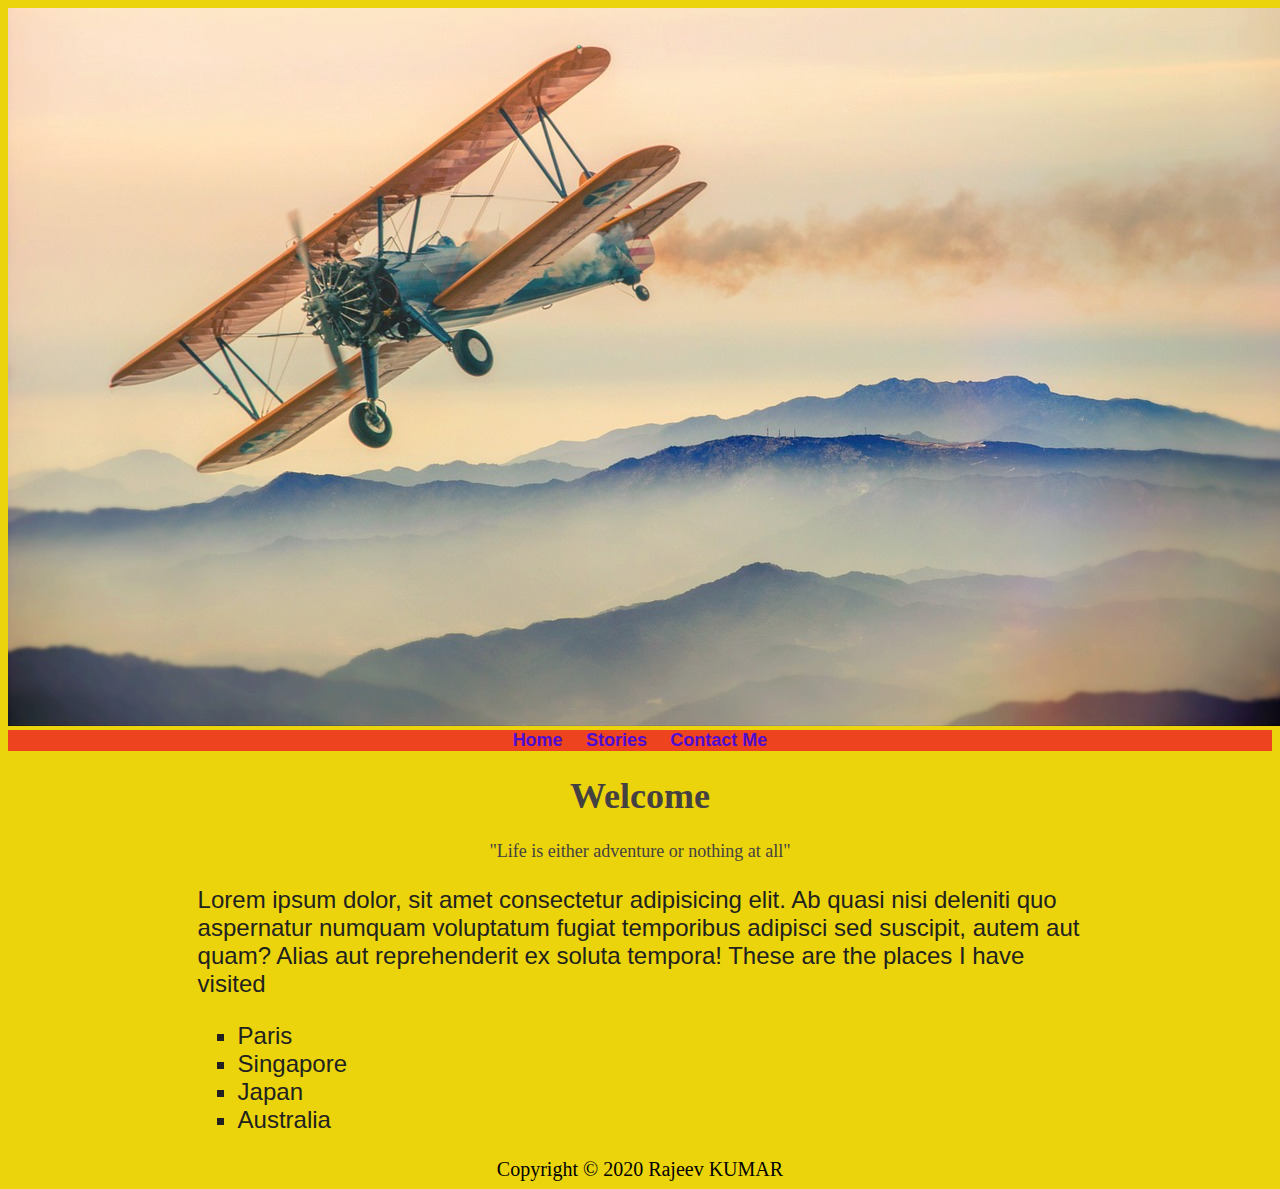
<file: index.html>
<!DOCTYPE html>
<html lang="en">
<head>
    <meta charset="UTF-8">
    <meta name="viewport" content="width=device-width, initial-scale=1.0">
    <title>My Hobby Site</title>
    <link href="./css/styles.css" rel="stylesheet" text="text/css">
</head>
<body>
    <header>
      <img src="./images/aircraft.jpg"
      alt="Aircraft Picture">
      <nav>
          <a href="index.html">Home</a>
          <a href="stories.html">Stories</a>
          <a href="contact.html">Contact Me</a>
                     </nav>

      <section>
          <h1>Welcome</h1>
          <blockquote>
              "Life is either adventure or nothing at all"
                        </blockquote>
      </section>
    </header>

    <main class="homecontent">
<p> 
    Lorem ipsum dolor, sit amet consectetur adipisicing elit. Ab quasi nisi deleniti quo aspernatur numquam voluptatum fugiat temporibus adipisci sed suscipit, autem aut quam? Alias aut reprehenderit ex soluta tempora!

    These are the places I have visited
    <ul type="square">
        <li>Paris</li>
        <li>Singapore</li>
        <li>Japan</li>
        <li>Australia</li>
    </ul>
</p>
    </main>



    <footer>
        Copyright &copy; 2020 Rajeev KUMAR 
        </footer>
</body>
</html>
</file>
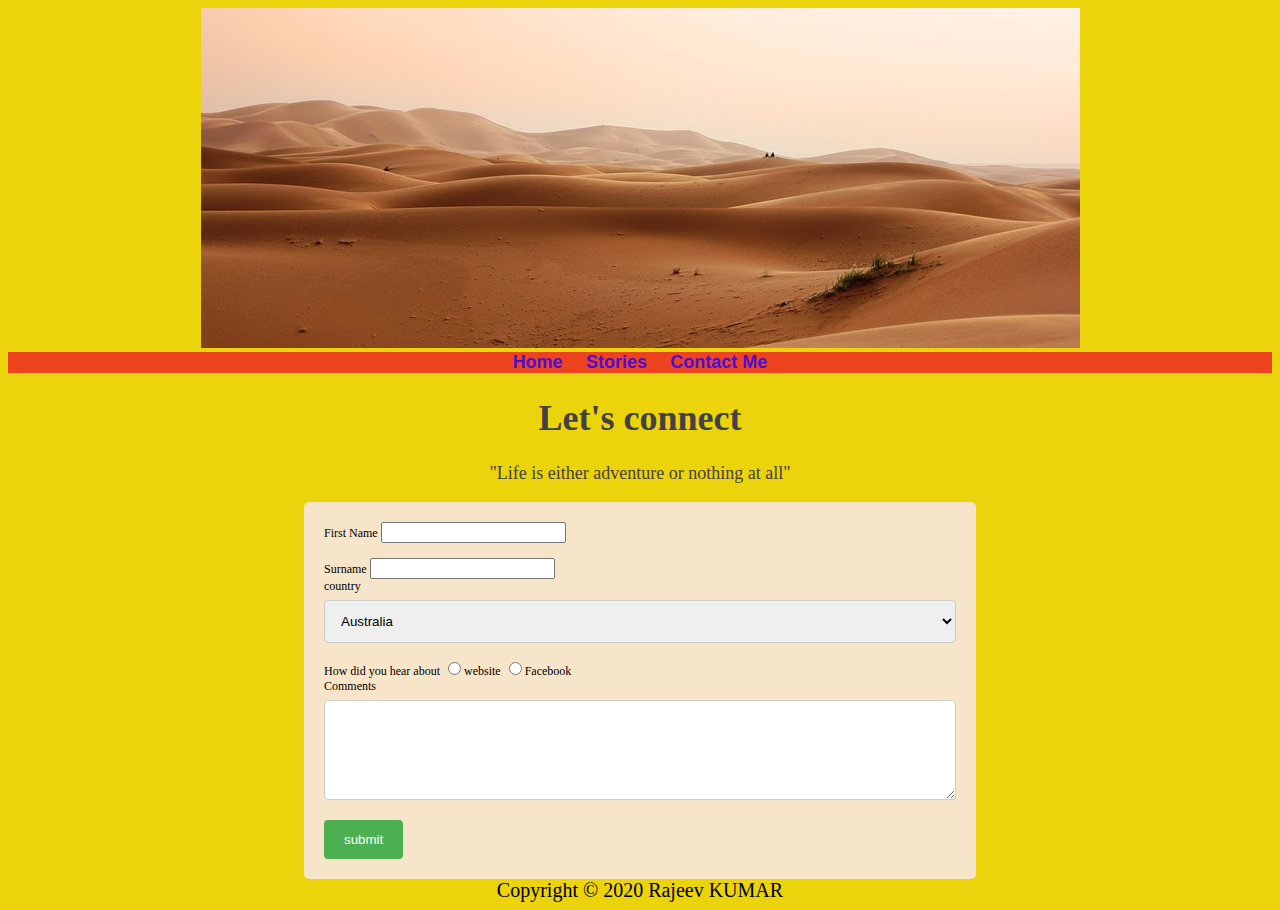
<file: contact.html>
<!DOCTYPE html>
<html lang="en">
<head>
    <meta charset="UTF-8">
    <meta name="viewport" content="width=device-width, initial-scale=1.0">
    <title>Contact Me</title>
    <link href="./css/styles.css" rel="stylesheet" text="text/css">
</head>
<body>
        <header>
        <img src="./images/desert.jpg"
        alt="Desert Picture">
        <nav>
            <a href="index.html">Home</a>
            <a href="stories.html">Stories</a>
            <a href="contact.html">Contact Me</a>
        </nav>
  
        <section>
            <h1>Let's connect</h1>
            <blockquote>
                "Life is either adventure or nothing at all"
                          </blockquote>
        </section>
      </header>
  
      <main class="container">
          <article>
<form>
    <label for="fname">First Name</label>
    
    <input type="text" name="fname" id="fname" /> <br>
    <br>
    <label for="sname">Surname</label>
    <input type="text" name="sname" id="sname" /><br>
    <label for="country">country</label>
    <select name="country">
        <option value="Aus">Australia</option>"
        <option value="Can">Canada</option>"
        <option value="JPN">Japan</option>"
        
    </select>
    <label for="how">How did you hear about</label>
    <input type="radio" id="website" name="how" />website
    <input type="radio" id="facebook" name="how" />Facebook <br>

    <label for="comment">Comments</label>
    <textarea id="comment" name="comment" style="height:100px"></textarea>
  <br>
  <input type="submit" value="submit" />
</form>

    

</form>

          </article>
          
      </main>
      <footer>
            Copyright &copy; 2020 Rajeev KUMAR 
      </footer>
</body>
</html>
</file>
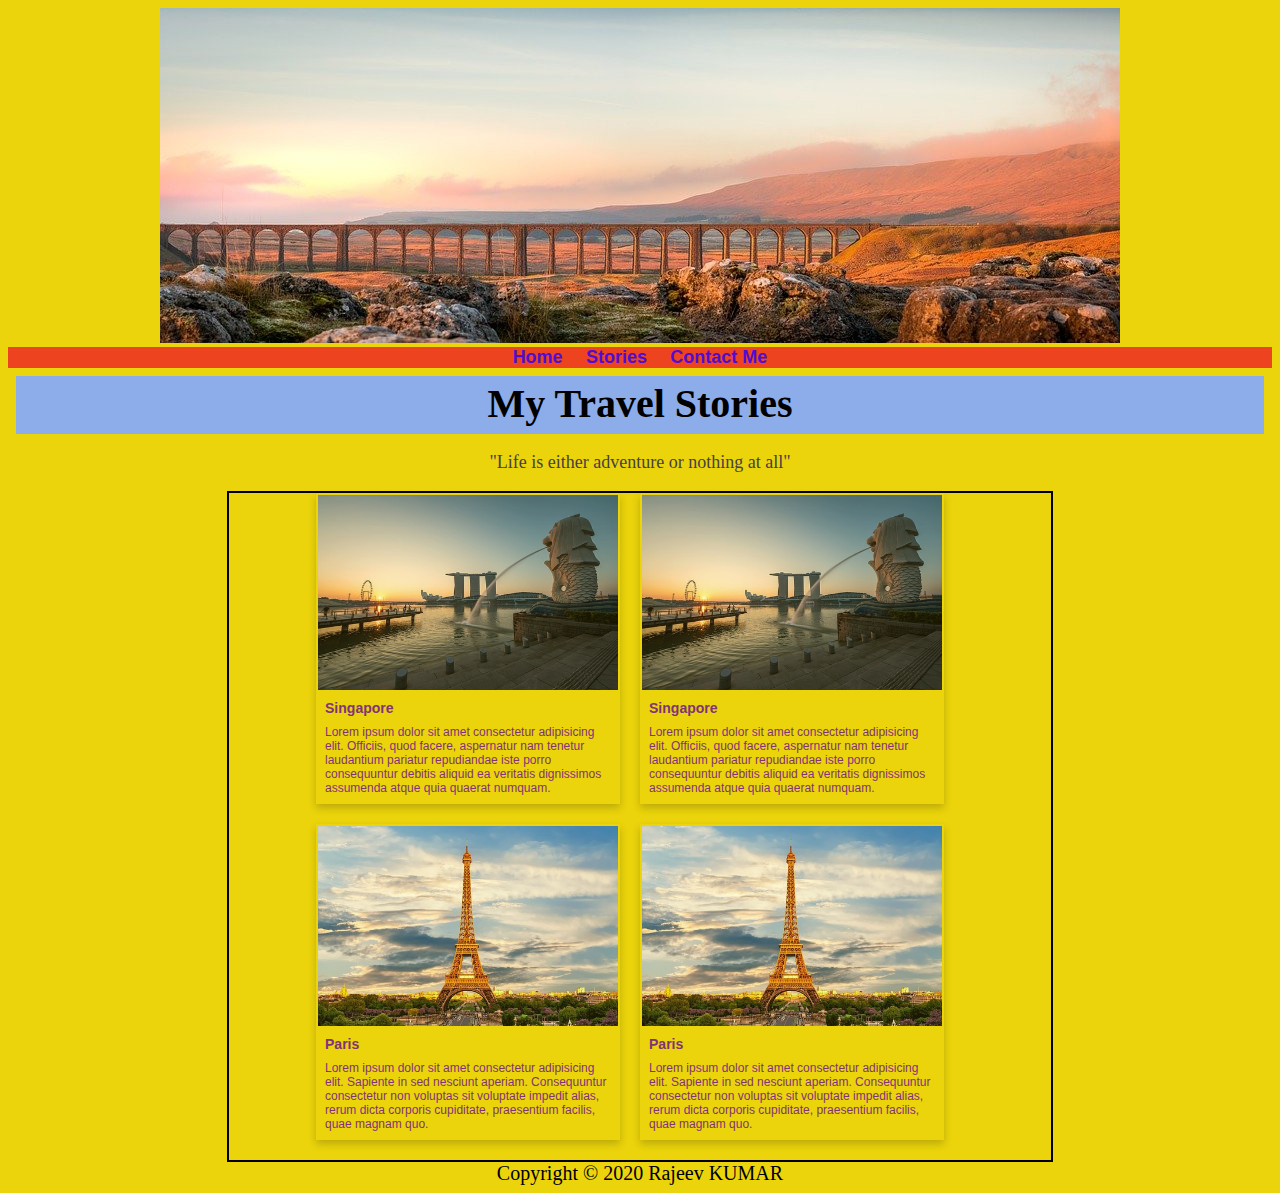
<file: stories.html>
<!DOCTYPE html>
<html lang="en">
<head>
    <meta charset="UTF-8">
    <meta name="viewport" content="width=device-width, initial-scale=1.0">
    <title>Stories</title>
    <link href="./css/styles.css" rel="stylesheet" text="text/css">
</head>
<body>
  
    <header>
        <img src="./images/ribblehead-viaduct.jpg" alt="Bridge Picture">
        <nav>
            <a href="index.html">Home</a>
            <a href="stories.html">Stories</a>
            <a href="contact.html">Contact Me</a>
        </nav>
  
        <section>
            <h2>My Travel Stories</h1>
            <blockquote>
                "Life is either adventure or nothing at all"
                          </blockquote>
        </section>
      </header>
  
      <main class="stories">
    <article>
        <img src="./images/singapore.jpg" alt="singapore"/>
<h3>Singapore</h3>
<p>Lorem ipsum dolor sit amet consectetur adipisicing elit. Officiis, quod facere, aspernatur nam tenetur laudantium pariatur repudiandae iste porro consequuntur debitis aliquid ea veritatis dignissimos assumenda atque quia quaerat numquam.</p>
    </article>
   
    <article>
        <img src="./images/singapore.jpg" alt="singapore"/>
<h3>Singapore</h3>
<p>Lorem ipsum dolor sit amet consectetur adipisicing elit. Officiis, quod facere, aspernatur nam tenetur laudantium pariatur repudiandae iste porro consequuntur debitis aliquid ea veritatis dignissimos assumenda atque quia quaerat numquam.</p>
    </article>
   
    <article>

        <img src="./images/paris.jpg" alt="paris"/> 
        <h3>Paris</h3>
        <p>
            Lorem ipsum dolor sit amet consectetur adipisicing elit. Sapiente in sed nesciunt aperiam. Consequuntur consectetur non voluptas sit voluptate impedit alias, rerum dicta corporis cupiditate, praesentium facilis, quae magnam quo.
        </p>
    </article>

    <article>

        <img src="./images/paris.jpg" alt="paris"/> 
        <h3>Paris</h3>
        <p>
            Lorem ipsum dolor sit amet consectetur adipisicing elit. Sapiente in sed nesciunt aperiam. Consequuntur consectetur non voluptas sit voluptate impedit alias, rerum dicta corporis cupiditate, praesentium facilis, quae magnam quo.
        </p>
    </article>
      </main>
      <footer>
                    Copyright &copy; 2020 Rajeev KUMAR 
      </footer>
</body>
</html>
</file>
<file: css/styles.css>
body {
    background-color: rgb(235, 212, 11);
    font-size: 12px;
    padding: 0;
    top: 0;
}
header{
    text-align: center;
}

/* navigation styles*/
nav{
    background-color: rgb(237, 68 , 31);
    font-family:'Segoe UI', Tahoma, Geneva, Verdana, sans-serif;
}
nav a{
    color: rgb(79, 13, 209);
    text-decoration: none;
    margin: 10px;
    font-weight: bold;
    font-size: 1.5em;
}
nav a:hover{
    color: #4d1419;
    text-decoration: none;
    margin: 10px;
    font-weight: bold;
    font-size: 2em;
    background-color: green;
}

h1{
    font-family: Georgia, 'Times New Roman', Times, serif;
    font-size: 3em;
    color: rgb(69,65,65);
}

blockquote{
font-family: Georgia, 'Times New Roman', Times, serif;
font-size: 1.5em;
color: rgb(69,65,65);
}

/* homepage style*/

.homecontent{
    font-family: Verdana, Geneva, Tahoma, sans-serif;
    font-size: 2em;
    color: rgb(33, 34, 31);
    width: 70%;
    margin: auto;
   
}

footer{
    font-family: Verdana;
    font-size: 20px;
    text-align: center;
    color: black;
}

/* Stories style */

h2 { 
background-color: #8cacea; 
 width: auto; 
 height: 50px; 
   margin: 8px;   
   padding: 4px; 
   font-size: 40px;
   text-align: center;
                 }


.stories {
    border: 2px solid black; 
    width: 65%;
    margin: auto;
    display: flex;
    flex-wrap: wrap;
     justify-content: center; 
  }
  .stories > article {
    box-shadow: 0 4px 8px 0 rgba(0, 0, 0, 0.2);
    max-width: 300px;
    padding: 2px;
    margin-bottom: 20px;
    margin-right: 20px;
    font-family: arial;
  }
  .stories > article > p,
  h3 {
    padding: 2px;
    margin: 5px;
    color: #803376;
  }
  .stories > article > img {
    width: 300px;
    opacity: 0.9;
    /* margin-left: 13px; */
  } 

  /* Stype for contacts*/

   .container {
    background-color: rgb(247, 229, 201);
    width: 50%;
    margin: auto;
    border-radius: 5px;
    padding: 20px;
    font-family: Georgia, "Times New Roman", Times, serif;
    font: size 14px;
  }
  
 
 input[type="text"]
input[type="text"],
select,
textarea {
  width: 100%;
  padding: 12px;
  border: 1px solid #ccc;
  border-radius: 4px;
  box-sizing: border-box;
  margin-top: 6px;
  margin-bottom: 16px;
  resize: vertical;
}

input[type="submit"] {
  background-color: #4caf50;
  color: white;
  padding: 12px 20px;
  border: none;
  border-radius: 4px;
  cursor: pointer;
}

input[type="submit"]:hover {
  background-color: #45a049;
}
</file>
